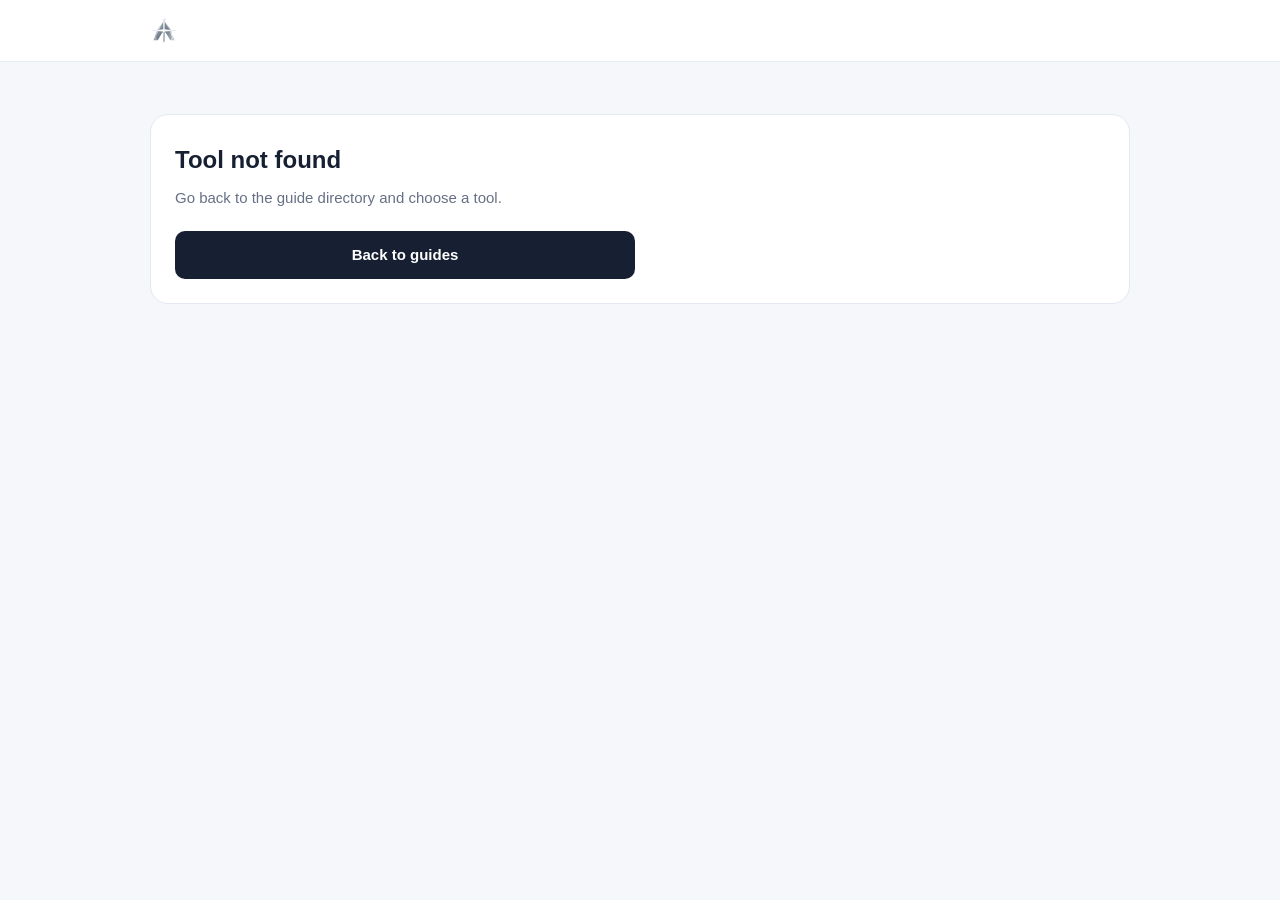
<file: tutorials/tool.html>
<!doctype html>
<html lang="zh-CN">
<head>
<meta charset="utf-8"><meta name="viewport" content="width=device-width,initial-scale=1">
<title>AI 工具新手教程 | AI Starter Hub</title>
<meta name="description" content="AI 工具新手图文教程，中英双语，配套视频与官方入口，帮助第一次使用 AI 的人快速上手。">
<meta name="robots" content="noindex,nofollow,noarchive">
<link rel="icon" href="../favicon.svg" type="image/svg+xml">
<meta property="og:type" content="article">
<meta property="og:site_name" content="AI 新手导航 · AI Starter Hub">
<meta property="og:title" content="AI 工具新手教程 | AI Starter Hub">
<meta property="og:description" content="AI 工具新手图文教程，中英双语，配套视频与官方入口。">
<meta name="twitter:card" content="summary">
<meta name="twitter:title" content="AI 工具新手教程 | AI Starter Hub">
<meta name="twitter:description" content="AI 工具新手图文教程，中英双语，配套视频与官方入口。">
<link rel="stylesheet" href="../style.css?v=20261007-2">
<link rel="stylesheet" href="tutorial.css?v=20261007-2">
</head>
<body>
<header class="topbar"><div class="wrap"><a class="brand" href="../"><img class="tutorial-brand-mark" src="../ai-starter-hub-mark.svg" alt="" aria-hidden="true"><span id="pageBrand"></span></a><a class="back" href="index.html" id="pageBack"></a></div></header>
<main class="wrap content" id="app"><section class="section"><h2>正在加载教程 / Loading guide…</h2></section></main>
<script src="../i18n.js?v=20261007-1"></script>
<script src="tutorial-i18n.js?v=20261007-2"></script>
<script src="../icons.js?v=20261004-3"></script>
<script src="tutorial-data.js?v=20261007-1"></script>
<script>window.ASH_TUTORIAL_BASE="../";</script>
<script src="tutorial-runtime.js?v=20261007-1"></script>
</body></html>
</file>
<file: style.css>
*{box-sizing:border-box}html{scroll-behavior:smooth}body{margin:0;background:#f6f7fb;color:#172033;font:15px/1.6 -apple-system,BlinkMacSystemFont,"Segoe UI","PingFang SC","Microsoft YaHei",sans-serif}.wrap{width:min(1180px,calc(100% - 32px));margin:auto}.sitebar{height:64px;background:#fff;border-bottom:1px solid #e8ebf2;position:sticky;top:0;z-index:10}.nav{height:100%;display:flex;align-items:center;justify-content:space-between}.brand{display:flex;align-items:center;gap:10px;color:#151b2c;text-decoration:none;line-height:1}.brand-mark{display:block;width:40px;height:40px;object-fit:contain;flex:0 0 auto}.brand-name{display:flex;align-items:baseline;gap:7px;white-space:nowrap}.brand-name strong{font-size:17px;font-weight:800;letter-spacing:-.25px;color:#1a2230}.brand-name em{font-size:10px;color:#8a94a8;font-style:normal}.navlinks{display:flex;gap:24px}.starter-guide{display:flex;align-items:center;gap:9px;min-width:190px;padding:9px 11px;background:#fff;border:1px solid #dfe4ed;border-radius:11px;color:#172033;text-decoration:none;box-shadow:0 5px 16px #1720330b}.starter-guide>span:first-child{font-size:20px}.starter-guide>span:nth-child(2){display:flex;flex-direction:column;line-height:1.35}.starter-guide strong{font-size:12px}.starter-guide small{font-size:10px;color:#8993a6}.starter-guide b{margin-left:auto;color:#7c89a4;font-size:17px}.starter-guide:hover{border-color:#bfc8dc;background:#f8f9fc}.navlinks a{color:#667085;text-decoration:none}.navlinks a:hover{color:#111827}.hero{background:linear-gradient(135deg,#11182b,#1c2948);color:#fff;padding:62px 0 54px}.eyebrow{font-size:12px;letter-spacing:.14em;color:#aabaff;font-weight:800}.hero h1{font-size:clamp(38px,6vw,66px);line-height:1.08;margin:14px 0}.hero h1 span{color:#b8c5ff}.hero p{max-width:760px;color:#b9c2d5;font-size:17px}.hero p small{font-size:14px;color:#9faac0}.searchbox{position:relative;margin-top:28px;max-width:800px;display:flex;align-items:center;gap:10px;background:#fff;border:1px solid #dce2ef;border-radius:14px;padding:0 17px;box-shadow:0 16px 45px #0004;z-index:30}.suggestions{position:absolute;left:0;right:0;top:calc(100% + 8px);background:#fff;border:1px solid #dce2ef;border-radius:14px;box-shadow:0 18px 45px #0005;overflow:hidden;color:#172033}.suggest-title{padding:12px 14px 7px;color:#8a94a8;font-size:11px;font-weight:800}.suggest-chips{display:flex;flex-wrap:wrap;gap:8px;padding:5px 12px 12px}.suggest-chips button{border:1px solid #e1e6ef;background:#f7f8fb;border-radius:9px;padding:8px 10px;color:#4d586c;cursor:pointer}.suggest-item{width:100%;display:grid;grid-template-columns:38px 1fr 18px;gap:10px;align-items:center;text-align:left;border:0;border-top:1px solid #eef1f5;background:#fff;padding:11px 13px;cursor:pointer}.suggest-item:hover{background:#f7f9fc}.suggest-icon{width:34px;height:34px;border-radius:9px;background:#f0f3f9;display:grid;place-items:center;font-size:19px}.suggest-item strong{display:block;font-size:14px}.suggest-item small{display:block;color:#7a8599;font-size:11px;line-height:1.45;white-space:nowrap;overflow:hidden;text-overflow:ellipsis}.suggest-item b{color:#9aa4b7;font-size:20px}.suggest-empty{padding:16px 14px;color:#7a8599;font-size:13px;line-height:1.7}.suggest-empty strong{color:#4d586c}.suggest-empty small{font-size:11px}.searchbox span{font-size:27px;color:#69758d}.searchbox input{width:100%;padding:17px 0;border:0;outline:0;background:transparent;color:#111827;font-size:16px}.stats{display:flex;gap:8px;margin-top:14px;color:#aeb8cc}.stats b{color:#fff}.stats i{font-style:normal}.starter{padding:36px 0 6px}.sectionhead{display:flex;align-items:end;justify-content:space-between;gap:20px;padding-top:20px}.sectionhead small{color:#8490a7;font-size:11px;letter-spacing:.14em;font-weight:800}.sectionhead h2{font-size:25px;line-height:1.25;margin:3px 0 0}.section-sub{margin:3px 0 0;color:#8a94a8;font-size:14px}.starter-grid{display:grid;grid-template-columns:repeat(3,1fr);gap:10px;margin-top:14px}.starter-card{border:1px solid #e1e6ef;background:#fff;border-radius:12px;padding:11px 12px;text-align:left;cursor:pointer;transition:.18s;display:grid;grid-template-columns:34px minmax(0,1fr);column-gap:9px;min-height:82px;align-content:center}.starter-card:hover{transform:translateY(-2px);border-color:#bfc8dc;box-shadow:0 8px 20px #17203312}.starter-card>span{grid-row:span 2;width:34px;height:34px;border-radius:9px;background:#f0f3f9;display:grid;place-items:center;font-size:18px;align-self:center}.starter-card strong{font-size:14px;line-height:1.3}.starter-card small{color:#7a8599;line-height:1.35;font-size:10.5px}.toolbar select{background:#fff;border:1px solid #dfe4ed;border-radius:9px;color:#4d586c;padding:9px 12px}.cats{display:flex;gap:9px;flex-wrap:wrap;padding:16px 0 10px}.cat{border:1px solid #e0e5ee;background:#fff;color:#667085;border-radius:10px;padding:8px 12px;cursor:pointer;transition:.15s}.cat.active,.cat:hover{background:#172033;color:#fff;border-color:#172033}.resultshead{padding-top:25px}.grid{display:grid;grid-template-columns:repeat(4,1fr);gap:14px;padding:14px 0 58px}.card{position:relative;display:flex;flex-direction:column;min-height:235px;background:#fff;border:1px solid #e4e8f0;border-radius:15px;padding:18px;transition:.18s;box-shadow:0 4px 15px #17203308}.card:hover{transform:translateY(-3px);border-color:#c5cce0;box-shadow:0 14px 30px #17203312}.top{display:flex;justify-content:space-between;align-items:center;gap:8px}.icon{width:42px;height:42px;display:grid;place-items:center;border-radius:11px;background:#f0f3f9;font-size:23px}.badge{font-size:10px;padding:4px 7px;border-radius:6px;background:#f1f4fa;color:#62708a;white-space:nowrap}.card h2{font-size:18px;margin:14px 0 5px}.desc{color:#707b90;min-height:50px;font-size:13px}.meta{display:flex;gap:6px;flex-wrap:wrap;margin:12px 0}.tag{font-size:10px;color:#7a8599;background:#f7f8fb;border:1px solid #e7eaf0;border-radius:6px;padding:3px 6px}.card-actions{margin-top:auto;display:grid;gap:8px}.learn{display:block;text-align:center;text-decoration:none;color:#172033;background:#f0f3f9;border:1px solid #dfe4ed;border-radius:9px;padding:7px;font-weight:700;font-size:12px}.learn:hover{background:#e8edf7}.open{display:block;text-align:center;text-decoration:none;color:#fff;background:#172033;border-radius:9px;padding:8px;font-weight:700;font-size:13px}.open:hover{background:#2a3855}.empty{padding:70px 10px;text-align:center;color:#7b869a}.footer{background:#111827;color:#8792a8}.footgrid{min-height:190px;padding:32px 0;display:flex;justify-content:space-between;gap:30px}.footgrid strong{color:#fff}.footgrid p{max-width:600px;margin:7px 0}.footgrid small{color:#68748b}.footgrid>div:last-child{display:flex;gap:12px;flex-direction:column}@media(max-width:1000px){.grid{grid-template-columns:repeat(3,1fr)}}@media(max-width:760px){.starter-guide{width:100%;max-width:260px}.grid{grid-template-columns:repeat(2,1fr)}.starter-grid{grid-template-columns:repeat(2,1fr)}.navlinks{display:none}}@media(max-width:520px){.navlinks{display:none}.starter-guide{max-width:240px;padding:8px 10px}.starter-guide>span:first-child{font-size:18px}.suggestions{left:-1px;right:-1px}.suggest-item{grid-template-columns:34px 1fr 14px}.suggest-item small{max-width:70vw}.wrap{width:min(100% - 22px,1180px)}.brand{gap:8px}.brand-mark{width:36px;height:36px}.brand-name{gap:5px}.brand-name strong{font-size:14px}.brand-name em{display:none}.hero{padding:44px 0}.hero h1{font-size:40px}.grid{grid-template-columns:1fr}.starter-grid{grid-template-columns:repeat(2,minmax(0,1fr));gap:8px}.starter-card{grid-template-columns:1fr;padding:11px;min-height:104px}.starter-card>span{grid-row:auto;margin-bottom:6px}.starter-card strong{font-size:13.5px}.starter-card small{font-size:10px;line-height:1.35}.sectionhead{align-items:flex-start;flex-direction:column}.section-sub{font-size:13px}.toolbar{width:100%}.toolbar select{width:100%}.footgrid{flex-direction:column}.cats{overflow-x:auto;flex-wrap:nowrap;padding-bottom:14px}.cat{white-space:nowrap}}
.auth-button{display:inline-flex;align-items:center;justify-content:center;gap:8px;min-height:38px;padding:7px 12px;border:1px solid #dfe4ed;border-radius:10px;background:#fff;color:#172033;font-weight:750;font-size:12px;cursor:pointer;white-space:nowrap;transition:.18s}.auth-button:hover{border-color:#bcc6da;background:#f8f9fc}.google-mark{width:20px;height:20px;border-radius:50%;display:grid;place-items:center;background:#fff;color:#4285f4;font-size:15px;font-weight:900;font-family:Arial,sans-serif;border:1px solid #e1e5ec}.auth-user{padding:5px 8px 5px 6px}.auth-user img,.avatar-fallback{width:27px;height:27px;border-radius:50%;object-fit:cover}.avatar-fallback{display:grid;place-items:center;background:#eef2f8;color:#7d89a0;font-size:12px}.auth-user b{font-size:10px;color:#8a94a8;font-weight:700;margin-left:2px}.auth-unconfigured{opacity:.85}.nav{gap:16px}@media(max-width:760px){.auth-button{min-height:36px;padding:6px 9px}.auth-button>span:last-of-type{display:none}.auth-user>span:nth-of-type(2){display:none}.auth-user b{display:none}}@media(max-width:520px){.auth-button{flex:none}.brand{min-width:0}.nav{gap:10px}.auth-user{padding:4px}.auth-user img,.avatar-fallback{width:28px;height:28px}}
/* Icon system */
.icon-slot,.ui-svg{display:inline-grid;place-items:center;flex:0 0 auto}.ui-svg{width:20px;height:20px;display:block}.starter-guide>.icon-slot .ui-svg{width:20px;height:20px}.starter-card>.icon-slot .ui-svg{width:22px;height:22px}.search-icon .ui-svg{width:22px;height:22px}.card-actions .link-icon .ui-svg{width:15px;height:15px}
.icon-slot .ui-svg{width:1em;height:1em}
.brand-icon{width:42px;height:42px;border-radius:11px;background:#f3f5f9;border:1px solid #e4e8ef;display:grid;place-items:center;overflow:hidden}
.brand-icon img{width:72%;height:72%;object-fit:contain;display:block}
.brand-fallback{display:none;width:68%;height:68%;color:#7f8aa0}
.brand-icon[data-broken="1"] img{display:none}
.brand-icon[data-broken="1"] .brand-fallback{display:grid;place-items:center}
.card .icon{display:flex;align-items:center}
.card .icon .brand-icon{width:42px;height:42px}
.search-icon{color:#718096;font-size:20px}
.starter-card>.icon-slot{width:42px;height:42px;border-radius:12px;background:#f0f3f9;color:#4f5c74;font-size:21px}
.starter-guide>.icon-slot{width:22px;height:22px;color:#59677f;font-size:20px}
.card-actions .link-icon{display:inline-flex;width:15px;height:15px;vertical-align:-3px}
.card-actions .link-icon .ui-svg{width:100%;height:100%}
.empty>.icon-slot{width:20px;height:20px;vertical-align:-5px;color:#7d8798}
.footer .icon-slot{width:16px;height:16px;vertical-align:-3px;color:currentColor}

/* Category leader brands */
.starter-card>.category-brand .brand-icon{width:42px;height:42px;border:0;background:transparent}
.starter-card>.category-brand .brand-icon img{width:76%;height:76%}

/* International brand names */
.card h2{display:flex;flex-direction:column;align-items:flex-start;gap:2px}.intl-name{display:block;font-size:11px;line-height:1.25;font-weight:700;letter-spacing:.02em;color:#8a94a8}@media(max-width:520px){.intl-name{font-size:10px}}

/* Search suggestion brand icons */
.suggest-icon .brand-icon{width:34px;height:34px;border:0;background:#f0f3f9}
.suggest-icon .brand-icon img{width:72%;height:72%}


/* Beginner guide entry logo */
.starter-guide{gap:11px}
.starter-guide-logo{width:clamp(30px,4vw,38px)!important;aspect-ratio:1/1;height:auto!important;min-width:30px;border-radius:11px;background:#f0f3f9;border:1px solid #e1e6ef;display:grid!important;place-items:center!important;overflow:hidden;flex:0 0 auto;box-shadow:inset 0 0 0 1px #ffffff80}
.starter-guide-logo img{width:100%;height:100%;max-width:100%;max-height:100%;object-fit:contain;display:block}
.starter-guide>span:nth-child(2){min-width:0;flex:1 1 auto}
.starter-guide b{flex:0 0 auto}

/* Favorite controls and lightweight heat index */
.card-top-actions{display:flex;align-items:center;gap:7px}
.favorite-button{display:inline-flex;align-items:center;gap:4px;border:1px solid #dfe4ed;background:#fff;border-radius:9px;padding:5px 7px;color:#7b8699;font-size:10px;font-weight:800;cursor:pointer;transition:.18s;white-space:nowrap}
.favorite-button:hover{border-color:#c2cbdb;background:#f8f9fc;color:#4e5c75}
.favorite-button .favorite-star{font-size:16px;line-height:1}
.favorite-button.is-favorite{border-color:#d8dee9;background:#f5f7fb;color:#26314a}
.favorite-button.is-favorite:hover{background:#eef2f8}
.card-signal{display:flex;align-items:center;justify-content:space-between;gap:10px;margin-top:12px;min-height:24px}
.popularity{display:inline-flex;align-items:center;padding:4px 7px;border-radius:7px;background:#f7f8fb;color:#5f6c83;font-size:10px;font-weight:800}
.signal-note{color:#a0a9b8;font-size:9px}
.favorite-button:focus-visible{outline:2px solid #9da9bf;outline-offset:2px}
@media(max-width:520px){.favorite-button{padding:5px 6px}.favorite-button .favorite-label{display:none}.card-signal{margin-top:10px}}

/* Favorite state polish */
.favorite-wrap{display:flex;flex-direction:column;align-items:flex-end;gap:3px}
.favorite-button.is-favorite{border-color:#f0d36a;background:#fffaf0;color:#8a6500}
.favorite-button.is-favorite .favorite-star{color:#f2b900}
.favorite-button.is-favorite:hover{border-color:#e7c34b;background:#fff7df}
.favorite-button:not(.is-favorite) .favorite-star{color:#a7afbd}
.popularity.is-hot{background:#fff7e6;border-color:#f3dfac;color:#9b6900}
@media(max-width:520px){.favorite-wrap{gap:2px}.popularity{font-size:9px;padding:3px 6px}.signal-note{font-size:8px}}

/* Recommended sort control sizing */
.toolbar select{min-width:150px;height:38px;padding:0 12px;font-size:11px;line-height:36px}
@media(max-width:760px){.toolbar select{width:auto;min-width:150px}}
@media(max-width:520px){.toolbar select{width:150px;max-width:100%}}

/* Mobile compact pass 2 */
html{-webkit-text-size-adjust:100%;text-size-adjust:100%}
@media(max-width:520px){.hero h1{font-size:34px}.hero p{font-size:14px;line-height:1.5}.hero p small{font-size:11px}.searchbox{margin-top:20px;padding:0 12px;border-radius:12px}.searchbox input{font-size:13px;padding:13px 0}.searchbox .search-icon{font-size:17px}.suggestions{top:calc(100% + 6px);border-radius:12px}.suggest-title{padding:9px 11px 5px;font-size:9px}.sectionhead h2{font-size:21px}.section-sub{font-size:11px}.starter{padding-top:24px}.starter-grid{gap:6px;margin-top:10px}.starter-card{padding:8px 9px;min-height:72px;border-radius:10px;grid-template-columns:1fr}.starter-card>span{width:28px;height:28px;border-radius:8px;margin-bottom:4px}.starter-card>.icon-slot .brand-icon{width:28px;height:28px}.starter-card>.icon-slot .ui-svg{width:17px;height:17px}.starter-card strong{font-size:11.5px;line-height:1.2}.starter-card small{font-size:8.5px;line-height:1.25}.starter-guide{max-width:205px;padding:7px 8px;gap:7px}.starter-guide strong{font-size:10px}.starter-guide small{font-size:8px}.starter-guide b{font-size:14px}.starter-guide-logo{width:clamp(28px,8vw,32px)!important;min-width:28px}.starter-guide-logo .ui-svg{width:17px!important;height:17px!important}.cats{gap:6px}.cat{padding:6px 9px;font-size:9px;border-radius:8px}}

/* Search chips hard compact mobile fix */
@media(max-width:520px){.searchbox .suggestions .suggest-chips{grid-template-columns:repeat(2,minmax(0,1fr)) !important;gap:5px !important;padding:5px 9px 8px !important}.searchbox .suggestions .suggest-chips .suggest-chip{box-sizing:border-box !important;width:100% !important;min-width:0 !important;min-height:0 !important;height:27px !important;padding:3px 6px !important;margin:0 !important;border-radius:7px !important;gap:3px !important;font:500 9px/11px -apple-system,BlinkMacSystemFont,"Segoe UI","PingFang SC","Microsoft YaHei",sans-serif !important;letter-spacing:0 !important;text-size-adjust:none !important;-webkit-text-size-adjust:none !important}.searchbox .suggestions .suggest-chips .suggest-chip > span:last-child{font-size:9px !important;line-height:11px !important;white-space:nowrap !important}.searchbox .suggestions .suggest-chips .chip-brands{gap:1px !important}.searchbox .suggestions .suggest-chips .chip-brands .brand-icon{width:11px !important;height:11px !important;min-width:11px !important;min-height:11px !important;border-radius:3px !important}.searchbox .suggestions .suggest-title{padding:8px 11px 4px !important;font-size:9px !important;line-height:12px !important}}

/* Search suggestion chips */
.suggestions .suggest-chips{display:flex;flex-wrap:wrap;gap:5px;padding:5px 10px 9px}.suggestions .suggest-chip{display:inline-flex;align-items:center;justify-content:center;gap:3px;box-sizing:border-box;width:auto;min-width:0;min-height:0;height:24px;padding:3px 7px;margin:0;border:1px solid #e1e6ef;border-radius:7px;background:#f7f8fb;color:#4d586c;font:500 8px/10px -apple-system,BlinkMacSystemFont,"Segoe UI","PingFang SC","Microsoft YaHei",sans-serif;letter-spacing:0;white-space:nowrap;text-size-adjust:none;-webkit-text-size-adjust:none}.suggestions .suggest-chip:hover{background:#eef2f8;border-color:#cfd7e5}.suggestions .suggest-chip > span:last-child{font-size:8px;line-height:10px;white-space:nowrap}.suggestions .chip-brands{display:inline-flex;align-items:center;gap:1px;flex:0 0 auto}.suggestions .chip-brands .brand-icon{width:10px;height:10px;min-width:10px;min-height:10px;border-radius:3px}.suggestions .chip-brands .brand-icon img{width:84%;height:84%}@media(max-width:520px){.suggestions .suggest-chips{display:grid;grid-template-columns:repeat(2,minmax(0,1fr));gap:4px;padding:4px 8px 7px}.suggestions .suggest-chip{width:100%;height:22px;padding:2px 5px;font-size:8px;line-height:9px}.suggestions .suggest-chip > span:last-child{font-size:8px;line-height:9px}.suggestions .chip-brands .brand-icon{width:9px;height:9px;min-width:9px;min-height:9px}}

/* Space X sponsor card · rebuilt */
.starter-head-actions{display:grid;grid-template-columns:minmax(190px,0.95fr) minmax(250px,1.2fr);gap:10px;align-items:stretch}.starter-guide{height:62px;min-height:62px}.spcx-ad-card{position:relative;min-width:250px;height:62px;min-height:62px;display:grid;grid-template-columns:minmax(0,1fr) auto;align-items:center;gap:10px;padding:9px 10px 9px 13px;border:1px solid #263d5a;border-radius:11px;color:#fff;text-decoration:none;overflow:hidden;isolation:isolate;background-image:linear-gradient(90deg,#040914 0%,#071528 43%,#07152800 82%),url("assets/ads/spcx-logo.webp"),radial-gradient(circle at 18% 50%,#123d72 0%,transparent 58%);background-repeat:no-repeat;background-position:center,right center,center;background-size:auto,auto 160%,auto;background-blend-mode:normal,screen,normal;box-shadow:0 7px 20px #0b13260f,inset 0 1px 0 #ffffff12;transition:transform .18s,border-color .18s,box-shadow .18s}.spcx-ad-card:hover{transform:translateY(-1px);border-color:#3f6590;box-shadow:0 10px 24px #0b13261a,inset 0 1px 0 #ffffff18}.spcx-ad-copy{position:relative;z-index:2;min-width:0;display:flex;flex-direction:column;align-items:flex-start;line-height:1.14;text-shadow:0 1px 8px #020610}.spcx-ad-copy strong{font-size:13px;letter-spacing:.01em;color:#fff}.spcx-ad-copy small{margin-top:3px;font-size:9.5px;font-weight:850;color:#b8d8ff}.spcx-ad-copy em{margin-top:2px;font-size:8.5px;color:#8fa7c9;font-style:normal;white-space:nowrap;overflow:hidden;text-overflow:ellipsis}.spcx-ad-cta{position:relative;z-index:2;flex:0 0 auto;align-self:center;padding:7px 10px;border:1px solid #9fc4ee;border-radius:8px;background:#f5f9ff;color:#0b1a32;font-size:10px;font-weight:900;white-space:nowrap;box-shadow:0 5px 12px #00000024;transition:background .18s,transform .18s}.spcx-ad-card:hover .spcx-ad-cta{background:#fff;transform:translateX(1px)}.spcx-ad-label{position:absolute;right:7px;top:6px;z-index:3;padding:1px 4px;border:1px solid #7d94b2;border-radius:4px;color:#b7c6da;background:#071426cc;font-size:7px;font-weight:800;line-height:1.2}@media(max-width:900px){.starter-head-actions{grid-template-columns:minmax(180px,0.95fr) minmax(220px,1.1fr)}.spcx-ad-card{min-width:0}}@media(max-width:760px){.starter-head-actions{width:100%;grid-template-columns:1fr 1.08fr;gap:7px}.starter-guide{width:100%;min-width:0;height:60px;min-height:60px}.spcx-ad-card{width:100%;min-width:0;height:60px;min-height:60px;padding:8px 8px 8px 10px;gap:7px;background-size:auto,auto 170%,auto}.spcx-ad-copy strong{font-size:10.5px}.spcx-ad-copy small{font-size:8px}.spcx-ad-copy em{font-size:7.4px}.spcx-ad-cta{padding:6px 8px;font-size:9px}}@media(max-width:520px){.starter-head-actions{display:grid;grid-template-columns:1fr 1.08fr;align-items:stretch}.starter-guide{max-width:none;padding:7px 8px;height:58px;min-height:58px}.starter-guide-logo{width:30px!important;height:30px!important;min-width:30px}.starter-guide strong{font-size:9.5px}.starter-guide small{font-size:7.5px}.starter-guide b{font-size:13px}.spcx-ad-card{height:58px;min-height:58px;padding:6px 6px 6px 8px;gap:5px;background-position:center,right center,center;background-size:auto,auto 190%,auto}.spcx-ad-copy strong{font-size:9.2px;white-space:nowrap;overflow:hidden;text-overflow:ellipsis;padding-right:9px}.spcx-ad-copy small{font-size:7px}.spcx-ad-copy em{font-size:6.4px;line-height:1.1;padding-right:4px}.spcx-ad-cta{padding:5px 6px;border-radius:7px;font-size:7.6px}.spcx-ad-label{right:5px;top:5px;font-size:6px}}

/* Project easter egg */
.easter-egg{padding:0 16px 24px;text-align:center;color:#58657c;font-size:11px;letter-spacing:.01em;opacity:.82}
@media(max-width:520px){.easter-egg{padding:0 10px 18px;font-size:9px;line-height:1.5}}

/* =========================================================
   AI NOW · lightweight iOS-style live information rail
   ========================================================= */
.ai-now{position:relative;width:100%;min-height:42px;margin:24px 0 28px;display:flex;align-items:center;gap:11px;padding:7px 9px 7px 11px;border:1px solid #d8dfeb;border-radius:14px;background:rgba(240,243,249,.96);box-shadow:0 12px 28px rgba(16,28,56,.12),inset 0 1px 0 rgba(255,255,255,.88);color:#27324a;overflow:hidden;isolation:isolate;transform:translateY(0);transition:transform .32s cubic-bezier(.22,1,.36,1),background .2s ease,border-color .2s ease,box-shadow .2s ease}
.ai-now:hover{border-color:#cbd4e4;background:#f5f7fb;box-shadow:0 14px 32px rgba(16,28,56,.14),inset 0 1px 0 rgba(255,255,255,.95)}
.ai-now-brand{display:flex;align-items:center;gap:6px;flex:0 0 auto;white-space:nowrap}
.ai-now-brand strong{font-size:10px;letter-spacing:.1em;font-weight:850;color:#26324a}
.ai-now-brand small{font-size:7px;letter-spacing:.08em;color:#7c879c;font-weight:800}
.ai-now-pulse{width:6px;height:6px;border-radius:50%;background:#657fdb;box-shadow:0 0 0 0 rgba(101,127,219,.26);animation:ai-now-pulse 2.4s ease-out infinite}
@keyframes ai-now-pulse{0%{box-shadow:0 0 0 0 rgba(101,127,219,.28)}70%{box-shadow:0 0 0 7px rgba(101,127,219,0)}100%{box-shadow:0 0 0 0 rgba(101,127,219,0)}}
.ai-now-divider{width:1px;height:17px;flex:0 0 auto;background:#d5dce8}
.ai-now-window{min-width:0;display:flex;align-items:center;gap:7px;flex:1;overflow:hidden;white-space:nowrap;will-change:opacity,transform;opacity:1;transform:translateY(0);transition:opacity .2s ease,transform .3s cubic-bezier(.22,1,.36,1)}
.ai-now.is-changing .ai-now-window{opacity:0;transform:translateY(5px)}
.ai-now-label{flex:0 0 auto;font-size:10px;font-weight:800;color:#5c6a83}
.ai-now-title{min-width:0;overflow:hidden;text-overflow:ellipsis;font-size:11px;font-weight:650;color:#2c3750}
.ai-now-source{flex:0 0 auto;font-size:8px;color:#8792a6}
.ai-now-link{display:inline-flex;align-items:center;gap:3px;flex:0 0 auto;text-decoration:none;color:#5b6f9e;font-size:9px;font-weight:800;padding:5px 7px;border-radius:8px;transition:background .18s ease,color .18s ease,transform .18s ease}
.ai-now-link:hover{background:#e6ebf4;color:#344d86;transform:translateX(1px)}
.ai-now-link:focus-visible{outline:2px solid #8297d0;outline-offset:1px}
.ai-now-link b{font-size:12px;line-height:1;font-weight:700}
@media(max-width:760px){
  .ai-now{width:100%;min-height:40px;margin:18px 0 22px;padding:6px 7px 6px 9px;border-radius:12px;gap:8px}
  .ai-now-brand{gap:5px}
  .ai-now-brand strong{font-size:9px}
  .ai-now-brand small{display:none}
  .ai-now-pulse{width:5px;height:5px}
  .ai-now-divider{height:15px}
  .ai-now-window{gap:5px}
  .ai-now-label{font-size:9px}
  .ai-now-title{font-size:10px}
  .ai-now-source{display:none}
  .ai-now-link{padding:5px 6px;font-size:0}
  .ai-now-link b{font-size:13px}
}
@media(max-width:520px){
  .ai-now{min-height:38px;margin:15px 0 20px;padding:5px 6px 5px 8px;border-radius:11px}
  .ai-now-window{gap:4px}
  .ai-now-label{font-size:8px}
  .ai-now-title{font-size:9px;font-weight:650}
  .ai-now-link{padding:5px;border-radius:7px}
  .ai-now-link b{font-size:12px}
}
@media(prefers-reduced-motion:reduce){
  .ai-now-pulse{animation:none}
  .ai-now,.ai-now-window,.ai-now-link{transition:none}
}


/* =========================================================
   Global Motion System · iOS-inspired, restrained, performant
   ========================================================= */
:root{
  --motion-fast:120ms;
  --motion-base:180ms;
  --motion-slow:320ms;
  --ease-out:cubic-bezier(.22,1,.36,1);
  --ease-soft:cubic-bezier(.25,.8,.25,1);
  --ease-spring:cubic-bezier(.2,.85,.25,1.18);
}
html{scroll-behavior:smooth;scroll-padding-top:76px}
.sitebar{
  transition:background var(--motion-slow) var(--ease-out),border-color var(--motion-base) var(--ease-out),box-shadow var(--motion-slow) var(--ease-out),backdrop-filter var(--motion-slow) var(--ease-out)
}
.sitebar.is-scrolled{
  background:rgba(255,255,255,.86);
  border-bottom-color:rgba(219,224,235,.88);
  box-shadow:0 8px 28px rgba(23,32,51,.07);
  -webkit-backdrop-filter:blur(16px) saturate(150%);
  backdrop-filter:blur(16px) saturate(150%);
}
.sitebar .brand,.navlinks a,.auth-button{
  transition:color var(--motion-base) var(--ease-out),background var(--motion-base) var(--ease-out),border-color var(--motion-base) var(--ease-out),transform var(--motion-fast) var(--ease-spring)
}
.navlinks a{position:relative}
.navlinks a::after{
  content:"";
  position:absolute;
  left:0;
  right:0;
  bottom:-7px;
  height:1.5px;
  border-radius:999px;
  background:currentColor;
  opacity:0;
  transform:scaleX(.35);
  transform-origin:center;
  transition:opacity var(--motion-base) var(--ease-out),transform var(--motion-base) var(--ease-out)
}
.navlinks a:hover::after,.navlinks a:focus-visible::after{opacity:.55;transform:scaleX(1)}
.searchbox{
  transition:transform var(--motion-base) var(--ease-out),border-color var(--motion-base) var(--ease-out),box-shadow var(--motion-slow) var(--ease-out)
}
.searchbox:focus-within{
  transform:translateY(-1px);
  border-color:#c7d0e2;
  box-shadow:0 20px 48px rgba(0,0,0,.16),0 0 0 3px rgba(164,178,214,.11);
}
.suggestions:not([hidden]){
  animation:motion-pop var(--motion-base) var(--ease-out) both;
  transform-origin:top center
}
@keyframes motion-pop{
  from{opacity:0;transform:translateY(-4px) scale(.985)}
  to{opacity:1;transform:translateY(0) scale(1)}
}
.cat{
  transition:transform var(--motion-fast) var(--ease-spring),background var(--motion-base) var(--ease-out),color var(--motion-base) var(--ease-out),border-color var(--motion-base) var(--ease-out),box-shadow var(--motion-base) var(--ease-out)
}
.card,.starter-card{
  transition:transform 220ms var(--ease-spring),border-color var(--motion-base) var(--ease-out),box-shadow 220ms var(--ease-out),background var(--motion-base) var(--ease-out)
}
.grid{
  transition:opacity 120ms var(--ease-out),transform 180ms var(--ease-out)
}
.grid.is-updating{opacity:.76;transform:translateY(2px);will-change:opacity,transform}
.card.is-entering{
  opacity:0;
  transform:translateY(7px) scale(.992);
  animation:card-enter 420ms var(--ease-out) both
}
.card.is-entering:nth-child(2){animation-delay:18ms}
.card.is-entering:nth-child(3){animation-delay:36ms}
.card.is-entering:nth-child(4){animation-delay:54ms}
.card.is-entering:nth-child(5){animation-delay:72ms}
.card.is-entering:nth-child(6){animation-delay:90ms}
.card.is-entering:nth-child(7){animation-delay:108ms}
.card.is-entering:nth-child(8){animation-delay:126ms}
.card.is-entering:nth-child(9){animation-delay:144ms}
.card.is-entering:nth-child(10){animation-delay:162ms}
.card.is-entering:nth-child(11){animation-delay:180ms}
.card.is-entering:nth-child(12){animation-delay:198ms}
@keyframes card-enter{
  from{opacity:0;transform:translateY(7px) scale(.992)}
  70%{opacity:1;transform:translateY(-1px) scale(1.002)}
  to{opacity:1;transform:translateY(0) scale(1)}
}
button,.open,.learn,.favorite-button,.starter-card,.cat,.auth-button,.ai-now-link{ -webkit-tap-highlight-color:transparent }
button:active,.open:active,.learn:active,.favorite-button:active,.cat:active,.auth-button:active,.ai-now-link:active{
  transform:scale(.975);
}
.starter-card:active{transform:scale(.988)}
.card:active{transform:translateY(-1px) scale(.997)}
.open,.learn,.favorite-button,.toolbar select{
  transition:transform var(--motion-fast) var(--ease-spring),background var(--motion-base) var(--ease-out),border-color var(--motion-base) var(--ease-out),box-shadow var(--motion-base) var(--ease-out),color var(--motion-base) var(--ease-out)
}
.open:hover,.learn:hover,.favorite-button:hover{transform:translateY(-1px)}
.favorite-button .favorite-star{display:inline-block;transform-origin:center;transition:transform 180ms var(--ease-spring),color var(--motion-base) var(--ease-out)}
.favorite-button.is-bouncing .favorite-star{animation:favorite-pop 260ms var(--ease-spring)}
@keyframes favorite-pop{
  0%{transform:scale(.72) rotate(-8deg)}
  55%{transform:scale(1.18) rotate(4deg)}
  100%{transform:scale(1) rotate(0)}
}
@media (hover:hover){
  .card:hover{transform:translateY(-3px)}
  .starter-card:hover{transform:translateY(-2px)}
  .cat:hover{transform:translateY(-1px)}
}
@media(max-width:760px){
  .sitebar.is-scrolled{background:rgba(255,255,255,.9)}
}
@media(prefers-reduced-motion:reduce){
  html{scroll-behavior:auto}
  *,*::before,*::after{
    animation-duration:1ms!important;
    animation-iteration-count:1!important;
    scroll-behavior:auto!important;
    transition-duration:1ms!important;
  }
  .grid{will-change:auto}
}


/* =========================================================
   Mobile text inflation guard · search suggestions only
   ========================================================= */
#suggestions,#suggestions *{
  -webkit-text-size-adjust:none !important;
  text-size-adjust:none !important;
}
#suggestions .suggest-chips>.suggest-chip,
#suggestions .suggest-chips>.suggest-chip>span{
  font-size:13px !important;
  line-height:18px !important;
}
@media(max-width:520px){
  #suggestions .suggest-chips>.suggest-chip{
    height:34px !important;
    max-height:34px !important;
    padding:6px 9px !important;
  }
}

@media(max-width:760px){.brand-mark{width:38px;height:38px}.brand-name strong{font-size:16px}.brand-name em{font-size:9px}}
@media(max-width:520px){.brand{gap:8px}.brand-mark{width:36px;height:36px}.brand-name{gap:5px}.brand-name strong{font-size:14px}.brand-name em{display:none}}

/* =========================================================
   Language switcher · i18n foundation
   ========================================================= */
.nav{gap:10px}
.language-picker{position:relative;flex:0 0 auto}
.lang-button{
  display:inline-flex;
  align-items:center;
  justify-content:center;
  gap:6px;
  min-width:92px;
  height:36px;
  padding:0 11px;
  border:1px solid #d7ddea;
  border-radius:10px;
  background:#f8f9fc;
  color:#34415a;
  font:800 11px/34px -apple-system,BlinkMacSystemFont,"Segoe UI","PingFang SC","Microsoft YaHei",sans-serif;
  letter-spacing:.01em;
  cursor:pointer;
  transition:transform 120ms cubic-bezier(.2,.85,.25,1.18),background 180ms cubic-bezier(.22,1,.36,1),border-color 180ms cubic-bezier(.22,1,.36,1),color 180ms cubic-bezier(.22,1,.36,1),box-shadow 180ms cubic-bezier(.22,1,.36,1)
}
.lang-button:hover,.lang-button[aria-expanded="true"]{background:#fff;border-color:#bfc9dc;color:#17233d;box-shadow:0 7px 18px rgba(20,32,55,.09);transform:translateY(-1px)}
.lang-button:focus-visible{outline:2px solid #8297d0;outline-offset:2px}
.lang-button:active{transform:scale(.97)}
.lang-globe{font-size:14px;line-height:1}
.lang-chevron{font-size:12px;line-height:1;transform:translateY(-1px);transition:transform 180ms ease}
.lang-button[aria-expanded="true"] .lang-chevron{transform:rotate(180deg) translateY(1px)}
.language-menu{
  position:absolute;
  top:calc(100% + 8px);
  right:0;
  width:190px;
  padding:6px;
  border:1px solid #dfe4ed;
  border-radius:12px;
  background:rgba(255,255,255,.98);
  box-shadow:0 16px 38px rgba(23,32,51,.16),0 3px 8px rgba(23,32,51,.06);
  z-index:80;
  transform-origin:top right;
}
.language-menu[hidden]{display:none}
.language-menu button{
  width:100%;
  display:flex;
  align-items:center;
  justify-content:space-between;
  gap:10px;
  border:0;
  border-radius:8px;
  padding:9px 10px;
  background:transparent;
  color:#4c5870;
  font:700 12px/1.2 -apple-system,BlinkMacSystemFont,"Segoe UI","PingFang SC","Microsoft YaHei",sans-serif;
  text-align:left;
  cursor:pointer;
}
.language-menu button span{color:#98a1b2;font-size:9px;font-weight:800;letter-spacing:.04em}
.language-menu button:hover{background:#f3f5f9;color:#172033}
.language-menu button.is-selected{background:#eef2f8;color:#172033}
.language-menu button.is-selected::before{content:"✓";margin-right:-2px;color:#566b9e;font-weight:900}
@media(max-width:760px){
  .nav{gap:7px}
  .lang-button{min-width:88px;height:34px;padding:0 9px;font-size:10px;line-height:32px}
}
@media(max-width:520px){
  .navlinks{display:none}
  .lang-button{min-width:78px;height:32px;padding:0 8px;font-size:9px;line-height:30px}
  .lang-globe{font-size:13px}
  .language-menu{right:0;width:174px}
}


/* User-audit fixes: compact cards, better mobile targets, and a real mobile menu. */
.starter-card.is-active{border-color:#9daee4;background:#f2f5ff;box-shadow:inset 0 0 0 1px #9daee4,0 5px 15px rgba(75,95,155,.09)}
.auth-label-mobile{display:none}
.mobile-menu-button{display:none;flex:0 0 auto;align-items:center;justify-content:center;width:42px;height:42px;border:1px solid #dfe4ed;border-radius:10px;background:#fff;color:#25314a;font-size:21px;line-height:1;cursor:pointer}
.mobile-nav-panel[hidden]{display:none}
.mobile-nav-panel{position:absolute;top:64px;left:0;right:0;z-index:30;display:flex;flex-direction:column;gap:4px;padding:10px 16px 14px;background:rgba(255,255,255,.98);border-bottom:1px solid #e4e8f0;box-shadow:0 12px 28px rgba(23,32,51,.12)}
.mobile-nav-panel a{display:flex;align-items:center;min-height:44px;padding:9px 12px;border-radius:9px;color:#34415a;text-decoration:none;font-weight:750}
.mobile-nav-panel a:hover,.mobile-nav-panel a:focus-visible{background:#f3f5f9}
.pricing-note{display:block;max-width:420px;margin-top:5px;color:#68758b;font-size:11px;line-height:1.4;text-align:right}
.card{min-width:0;cursor:pointer}
.card .top,.card-top-actions{min-width:0}
.card-top-actions{gap:5px}
.card .badge{max-width:130px;overflow-wrap:anywhere}
.card h2{margin:9px 0 4px}
.card .desc{min-height:40px;line-height:1.45}
.card .card-signal{margin-top:8px}
.favorite-button{min-height:34px}
.signal-note{color:#66738a}
.cat,.lang-button,.auth-button{min-height:40px}
@media(max-width:760px){
  .mobile-menu-button{display:inline-flex}
  .navlinks{display:none!important}
  .mobile-nav-panel:not([hidden]){display:flex}
  .nav{gap:7px}
  .pricing-note{max-width:100%;text-align:left}
  .toolbar{max-width:100%}
  .toolbar select{max-width:100%}
  .footgrid{padding-left:0;padding-right:0}
}
@media(max-width:520px){
  .wrap{width:calc(100% - 22px)}
  .nav{gap:5px;justify-content:space-between}
  .brand{gap:6px;min-width:0;flex:1 1 auto}
  .brand-mark{width:32px;height:32px}
  .brand-name strong{font-size:13px}
  .mobile-menu-button{width:38px;height:40px;flex:0 0 38px}
  .auth-button{gap:5px;min-height:40px;padding:5px 7px;font-size:11px;flex:0 0 auto}
  .auth-button .google-mark{width:18px;height:18px;font-size:13px}
  .auth-label-desktop{display:none}
  .auth-label-mobile{display:inline!important}
  .lang-button{min-width:70px;height:40px;padding:0 7px;font-size:10px}
  .grid{grid-template-columns:repeat(2,minmax(0,1fr));gap:9px}
  .grid .card{padding:11px;border-radius:12px}
  .card .top{gap:5px;align-items:flex-start}
  .card .icon,.card .icon .brand-icon{width:34px;height:34px;flex:0 0 34px}
  .card-top-actions{flex:1 1 auto;justify-content:flex-end;gap:4px}
  .card .badge{max-width:82px;white-space:normal;text-align:center;font-size:9px;line-height:1.25;padding:4px 5px}
  .favorite-button{min-height:34px;min-width:34px;padding:5px 6px;font-size:10px;gap:2px}
  .favorite-button .favorite-star{font-size:15px}
  .card h2{font-size:15px;overflow-wrap:anywhere}
  .card .desc{min-height:44px;font-size:12px;overflow-wrap:anywhere}
  .card .meta{gap:4px;margin:8px 0}
  .card .tag{max-width:100%;overflow-wrap:anywhere;font-size:9px}
  .card-signal{align-items:flex-start;flex-direction:column;gap:3px}
  .popularity{font-size:10px}
  .signal-note{font-size:9px;color:#66738a}
  .card-actions{gap:6px}
  .card-actions .open,.card-actions .learn{min-height:36px;padding:7px 6px;font-size:11px;text-align:center}
  .pricing-note{font-size:10px}
}
</file>
<file: tutorials/tutorial.css>
*{box-sizing:border-box}html{scroll-behavior:smooth}body{margin:0;background:#f6f7fb;color:#172033;font:15px/1.72 -apple-system,BlinkMacSystemFont,"Segoe UI","PingFang SC","Microsoft YaHei",sans-serif}.wrap{width:min(980px,calc(100% - 28px));margin:auto}.topbar{height:62px;background:#fff;border-bottom:1px solid #e8ebf2;display:flex;align-items:center;position:sticky;top:0;z-index:20}.topbar .wrap{display:flex;align-items:center;justify-content:space-between}.brand{color:#151b2c;text-decoration:none;font-weight:800}.back{color:#667085;text-decoration:none;font-size:13px}.hero{background:linear-gradient(135deg,#11182b,#26365a);color:#fff;padding:54px 0 46px}.eyebrow{font-size:11px;letter-spacing:.14em;color:#b6c2ff;font-weight:800}.hero h1{font-size:clamp(34px,6vw,56px);line-height:1.1;margin:12px 0}.hero p{max-width:780px;color:#c2cada;margin:0}.hero small{display:block;color:#aeb9cd;margin-top:7px}.tool-badges{display:flex;flex-wrap:wrap;gap:8px;margin-top:20px}.pill{padding:6px 10px;border-radius:999px;background:#ffffff12;border:1px solid #ffffff1f;color:#dce3f4;font-size:11px}.content{padding:34px 0 70px}.toc{background:#fff;border:1px solid #e4e8f0;border-radius:16px;padding:18px 20px;margin-bottom:22px}.toc strong{display:block;margin-bottom:8px}.toc a{color:#4f5c74;text-decoration:none;margin-right:14px;font-size:13px}.section{background:#fff;border:1px solid #e4e8f0;border-radius:18px;padding:24px;margin:18px 0}.section h2{margin:0 0 5px;font-size:24px}.lead{color:#667085;margin-top:0}.guide-grid{display:grid;grid-template-columns:repeat(2,minmax(0,1fr));gap:10px;margin-top:18px}.guide-card{display:grid;grid-template-columns:42px 1fr 18px;gap:10px;align-items:center;padding:13px 12px;background:#fafbfe;border:1px solid #e3e7ef;border-radius:13px;text-decoration:none;color:#172033;transition:transform .15s ease,border-color .15s ease,background .15s ease}.guide-card:hover{transform:translateY(-1px);border-color:#c9d2e4;background:#fff}.guide-card strong{display:block;font-size:14px}.guide-card span{display:block;color:#667085;font-size:11px}.guide-card small{display:block;color:#8a94a7;font-size:10px;margin-top:2px}.guide-card b{color:#7c879a}.guide-icon{width:38px;height:38px;border-radius:10px;background:#eef1f7;display:flex;align-items:center;justify-content:center;font-size:20px}.step{padding:24px 0;border-top:1px solid #edf0f5}.step:first-of-type{border-top:0;padding-top:8px}.step h3{margin:0 0 5px;font-size:19px}.step h3 span{color:#7b879d;font-weight:600;font-size:13px}.step p{margin:6px 0;color:#4f5c74}.visual{margin:16px 0;border:1px solid #dfe4ed;border-radius:14px;background:#f8f9fc;overflow:hidden}.visual-head{padding:10px 13px;background:#eef1f6;border-bottom:1px solid #dfe4ed;color:#6c778b;font-size:11px;font-weight:800}.mock{min-height:190px;padding:22px;display:flex;align-items:center;justify-content:center}.browser{width:min(680px,100%);background:#fff;border:1px solid #d8deea;border-radius:12px;box-shadow:0 10px 25px #17203312;overflow:hidden}.browser-bar{padding:8px 11px;border-bottom:1px solid #edf0f5;color:#98a1b1;font-size:10px}.browser-body{padding:22px}.mock-title{font-size:16px;font-weight:800}.message-box{margin-top:18px;border:2px solid #7b8cff;border-radius:11px;padding:14px;color:#8892a5;background:#fbfcff;position:relative}.message-box:after{content:"① Input / 输入";position:absolute;right:10px;top:-12px;background:#172033;color:#fff;border-radius:7px;padding:4px 8px;font-size:10px}.reply{margin-top:13px;padding:13px;border-radius:10px;background:#f3f6ff;border:1px solid #dbe3ff;color:#43516c}.reply span{color:#7b879d;font-size:12px}.search-bar{padding:12px;border:2px solid #7b8cff;border-radius:10px;color:#667085}.source-row{margin-top:12px;padding:10px;border-radius:9px;background:#f3f5f9;color:#68748a;font-size:12px}.result-card,.model-card{margin-top:12px;padding:14px;border:1px solid #e2e7ef;border-radius:10px;background:#fff}.result-card span,.model-card small{color:#7b879d}.image-placeholder{margin-top:14px;min-height:120px;border:1px dashed #bbc5d7;border-radius:10px;display:flex;align-items:center;justify-content:center;text-align:center;color:#778399;background:#fafbfe}.video-placeholder{height:150px;border-radius:10px;background:#edf1f7;display:flex;align-items:center;justify-content:center;color:#667085;font-size:16px}.timeline{margin-top:12px;padding:10px;border-radius:9px;background:#f3f5f9;color:#68748a;font-size:12px}.wave{margin-top:16px;padding:20px 10px;border-radius:10px;background:#f0f3f9;color:#59677f;letter-spacing:2px;text-align:center;font-size:24px}.codebox{margin:0;padding:15px;border-radius:10px;background:#f4f6fa;border:1px solid #e1e6ef;color:#35445c;overflow:auto}.prompt{font-family:ui-monospace,SFMono-Regular,Menlo,monospace;background:#f5f7fb;border:1px solid #e4e8f0;border-radius:10px;padding:13px;white-space:pre-wrap;color:#334155}.tip{background:#f3f6ff;border:1px solid #d9e1ff;border-radius:12px;padding:13px 15px;color:#4f5c74}.tip strong{color:#28375a}.done{margin-top:18px;border-radius:14px;padding:16px 18px;background:#f4faf5;border:1px solid #d7eadb}.done strong{color:#2f6b3b}.actions{display:grid;grid-template-columns:1fr 1fr;gap:10px;margin-top:20px}.btn{display:block;text-align:center;text-decoration:none;border-radius:10px;padding:11px 13px;font-weight:800}.btn.primary{background:#172033;color:#fff}.btn.secondary{background:#f0f3f9;color:#344055;border:1px solid #dfe4ed}.source{margin-top:18px;padding-top:16px;border-top:1px solid #edf0f5;color:#7a8599;font-size:11px;overflow-wrap:anywhere}.source a{color:#64748b}.footer{padding:26px 0 40px;color:#8490a7;font-size:12px}@media(max-width:600px){.wrap{width:min(100% - 22px,980px)}.hero{padding:42px 0}.section{padding:19px}.mock{padding:14px;min-height:160px}.browser-body{padding:16px}.actions{grid-template-columns:1fr}.toc a{display:inline-block;margin:0 12px 7px 0}.image-placeholder{min-height:105px}.video-placeholder{height:120px}.hero h1{font-size:34px}.guide-grid{grid-template-columns:1fr}.guide-card{grid-template-columns:40px 1fr 16px}}
.hero-task{margin-top:24px;max-width:780px;padding:15px 16px;border:1px solid #ffffff22;border-radius:14px;background:#ffffff10;display:grid;gap:3px}.hero-task b{font-size:11px;letter-spacing:.02em;color:#dce3ff}.hero-task span{font-size:15px;font-weight:750;color:#fff}.hero-task small{margin:0;color:#bac5da;font-size:12px}.visual-note{margin:-6px 0 4px;color:#8a94a7;font-size:11px}.file-card{padding:13px 14px;border:1px solid #dfe4ed;border-radius:10px;background:#fafbfe;font-weight:750;color:#38455d}.file-card span{float:right;color:#7a8599;font-size:11px;font-weight:600}.poster{height:170px;border-radius:12px;padding:22px;display:flex;flex-direction:column;justify-content:center;position:relative;background:linear-gradient(135deg,#f1f4ff,#fff)}.poster b{font-size:25px;color:#1d2b4b}.poster span{color:#68748a;margin-top:4px}.poster i{position:absolute;right:18px;bottom:18px;width:44px;height:44px;border:1px dashed #9aa6b8;border-radius:8px;display:flex;align-items:center;justify-content:center;color:#778399;font-size:11px;font-style:normal}.translate-grid{display:grid;grid-template-columns:1fr 1fr;gap:12px}.translate-grid small{color:#7a8599}.translate-box{margin-top:5px;padding:12px;border:1px solid #dfe4ed;border-radius:9px;min-height:74px;background:#fbfcfe;color:#43516c}.slides{display:grid;grid-template-columns:repeat(3,1fr);gap:8px}.slides div{min-height:105px;border:1px solid #dfe4ed;border-radius:9px;background:#fff;padding:11px;display:flex;flex-direction:column;justify-content:space-between}.slides b{font-size:11px;color:#8792a6}.slides span{font-weight:750;color:#43516c}.equation{padding:18px;border:2px solid #dfe4ed;border-radius:11px;text-align:center;font-size:26px;font-weight:800;background:#fff}.prompt-wrap{position:relative}.prompt-wrap .prompt{padding-right:128px}.copy-btn{position:absolute;right:10px;top:10px;border:1px solid #d7ddea;background:#fff;border-radius:8px;padding:7px 9px;color:#344055;font:700 11px inherit;cursor:pointer}.copy-btn:active{transform:translateY(1px)}.task-en{margin-top:14px}.task-en>b{display:block;margin-bottom:6px;color:#7a8599;font-size:11px}@media(max-width:600px){.hero-task{padding:13px 14px}.translate-grid{grid-template-columns:1fr}.slides{grid-template-columns:1fr}.slides div{min-height:75px}.poster{height:145px}.prompt-wrap .prompt{padding-right:13px;padding-bottom:52px}.copy-btn{left:10px;right:auto;top:auto;bottom:10px}}
/* Tutorial directory logo alignment */
.guide-icon{width:42px;height:42px;border-radius:10px;background:#eef1f7;display:flex;align-items:center;justify-content:center;overflow:hidden}
.guide-icon .brand-icon{width:38px!important;height:38px!important;border:0!important;background:transparent!important;border-radius:9px!important;display:grid!important;place-items:center!important;overflow:hidden!important}
.guide-icon .brand-icon img{width:74%!important;height:74%!important;object-fit:contain!important;display:block!important}
.guide-icon .brand-icon .brand-fallback{width:70%!important;height:70%!important;display:none!important;place-items:center!important}
.guide-icon .brand-icon[data-broken="1"] .brand-fallback{display:grid!important}
.guide-icon .brand-icon[data-broken="1"] img{display:none!important}


/* Inline tutorial video samples */
.guide-video-section{scroll-margin-top:18px}
.guide-video-heading{display:flex;align-items:flex-end;justify-content:space-between;gap:14px;margin-bottom:8px}
.guide-video-heading h2{margin:4px 0 0}
.guide-video-list{display:grid;gap:16px;margin-top:20px}
.guide-video-card{display:grid;grid-template-columns:minmax(0,1.2fr) minmax(260px,.8fr);gap:18px;padding:14px;border:1px solid #dfe4ed;border-radius:16px;background:#fbfcff;overflow:hidden}
.guide-video-media{min-width:0}
.guide-video-preview{position:relative;display:block;width:100%;aspect-ratio:16/9;padding:0;border:0;border-radius:12px;overflow:hidden;background:#e9edf5;cursor:pointer}
.guide-video-preview img{display:block;width:100%;height:100%;object-fit:cover}
.guide-video-preview:after{content:"";position:absolute;inset:0;background:linear-gradient(180deg,transparent 45%,rgba(12,18,32,.48))}
.guide-video-play{position:absolute;z-index:1;left:50%;top:50%;transform:translate(-50%,-54%);width:64px;height:64px;border-radius:50%;display:grid;place-items:center;background:#fff;color:#172033;font-size:24px;box-shadow:0 10px 30px rgba(0,0,0,.18);padding-left:4px}
.guide-video-preview-label{position:absolute;z-index:1;left:14px;bottom:12px;color:#fff;font-size:11px;font-weight:800;letter-spacing:.02em;text-shadow:0 1px 3px rgba(0,0,0,.4)}
.guide-video-copy{display:flex;flex-direction:column;justify-content:center;padding:4px 4px 4px 0}
.guide-video-meta{display:flex;align-items:center;gap:8px;flex-wrap:wrap}
.guide-video-meta span{display:inline-flex;align-items:center;min-height:24px;padding:0 8px;border-radius:999px;background:#eef1f7;color:#344055;font-size:10px;font-weight:850}
.guide-video-meta small{color:#7a8599;font-size:11px}
.guide-video-copy h3{margin:10px 0 7px;font-size:20px;line-height:1.25;color:#1c273d}
.guide-video-copy p{margin:0;color:#647087;line-height:1.75;font-size:13px}
.guide-video-actions{display:grid;grid-template-columns:1fr 1fr;gap:8px;margin-top:16px}
.guide-video-actions .btn{font-size:12px}
.guide-video-footnote{margin:14px 0 0;color:#8792a6;font-size:11px;line-height:1.65}
.guide-video-card.is-playing .guide-video-copy{padding-top:4px}
.guide-video-player{display:block;width:100%;height:100%;min-height:100%;border:0;background:#10141f;border-radius:12px;aspect-ratio:16/9}
.guide-video-preview:focus-visible,.guide-video-actions .btn:focus-visible{outline:3px solid #8aa3ff;outline-offset:2px}
@media(max-width:720px){
.guide-video-heading{align-items:flex-start;flex-direction:column}
.guide-video-card{grid-template-columns:1fr;padding:12px}
.guide-video-copy{padding:2px}
.guide-video-copy h3{font-size:18px}
.guide-video-actions{grid-template-columns:1fr}
}

.guide-video-search{grid-template-columns:90px minmax(0,1fr);align-items:center;min-height:170px}
.guide-video-search-icon{width:76px;height:76px;border-radius:20px;background:#eef1f7;display:grid;place-items:center;color:#536179}
.guide-video-search-icon svg{width:38px;height:38px}
@media(max-width:720px){.guide-video-search{grid-template-columns:1fr}.guide-video-search-icon{width:58px;height:58px}.guide-video-search-icon svg{width:30px;height:30px}}

/* Shared site identity */
.tutorial-brand-mark{width:28px;height:28px;display:block;object-fit:contain;flex:0 0 auto}.topbar .brand{display:inline-flex;align-items:center;gap:8px}.topbar .brand #pageBrand{min-width:0}@media(max-width:520px){.tutorial-brand-mark{width:25px;height:25px}.topbar .brand{gap:6px;font-size:12px}.topbar .back{font-size:11px}}
</file>
